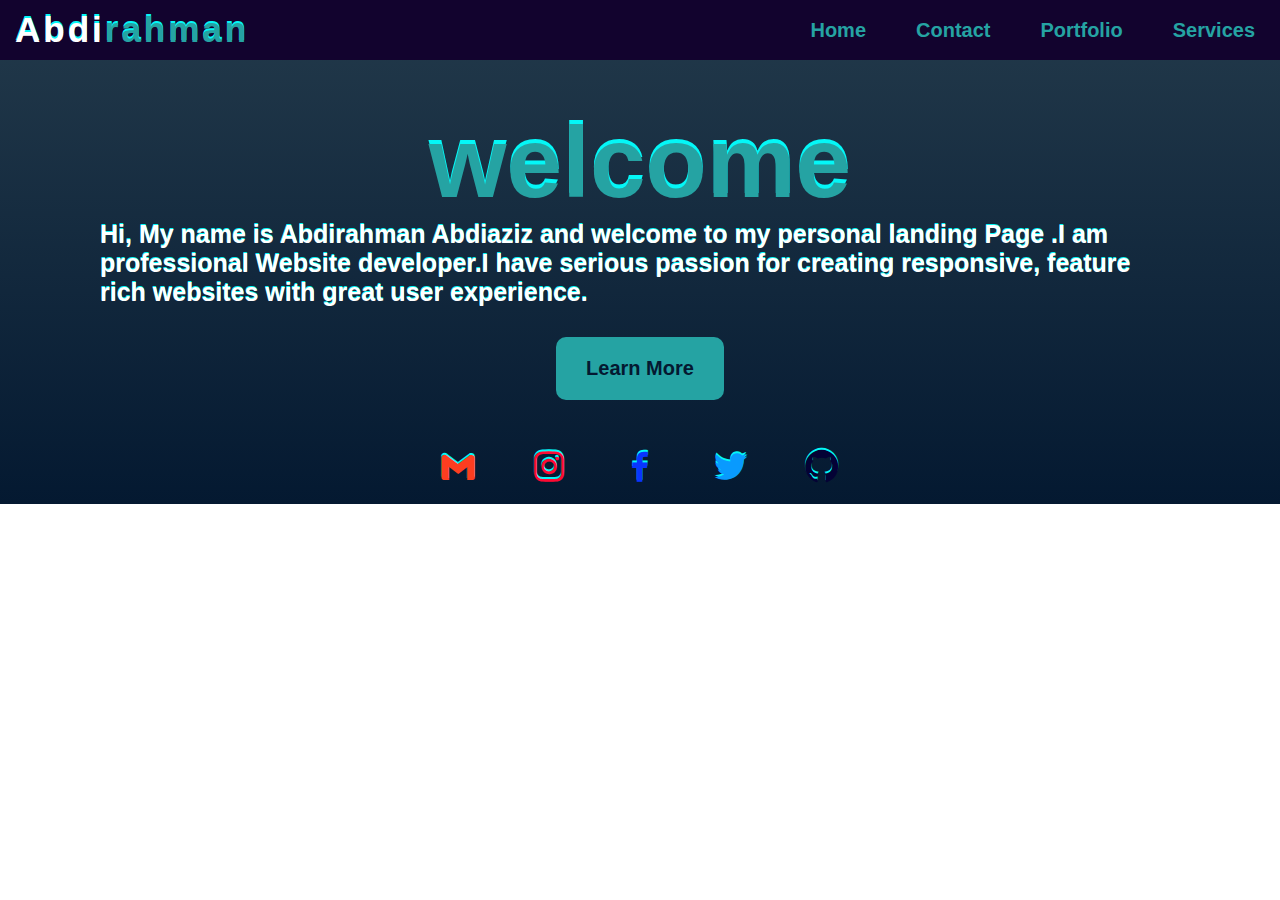
<file: index.html>
<!DOCTYPE html>
<html lang="en">
<head>
    <meta charset="UTF-8">
    <meta http-equiv="X-UA-Compatible" content="IE=edge">
    <meta name="viewport" content="width=device-width, initial-scale=1.0">
    <title>Abdirino Landing Page</title>
    <link rel="stylesheet" href="style.css">
    <link href='https://unpkg.com/boxicons@2.1.4/css/boxicons.min.css' rel='stylesheet'>
</head>
<body>
    <input type="checkbox" id="toggle">
    <label for="toggle">
        <span></span>
        <span></span>
        <span></span>
    </label>
    <div class="navbar">
        <div class="head">
            <h1>Abdi<span>rahman</span></h1>
        </div>
        <nav>
            <ul>
                <li><a href="#home">Home</a></li>
                <li><a href="#contact">Contact</a></li>
                <li><a href="">Portfolio</a></li>
                <li><a href="service.html">Services</a></li>
            </ul>
        </nav>
    </div>

    <div class="info">
        <h1>welcome</h1>
        <p>
            Hi, My name is Abdirahman Abdiaziz and welcome to my personal landing Page
            .I am professional Website developer.I have serious passion for creating responsive,
            feature rich websites with great user experience.
        </p>
        <a href="#">Learn More</a>
    </div>

    <footer id="contact">
        <div class="icons">
            <i class='bx bxl-gmail' style='color:#fd3d20' ></i>
            <i class='bx bxl-instagram' style='color:#fe0932'  ></i>
            <i class='bx bxl-facebook' style='color:#0935fe'  ></i>
            <i class='bx bxl-twitter' style='color:#099afe'  ></i>
            <a href="https://github.com/Abdirino" target="_blank"><i class='bx bxl-github' style='color:#040235'  ></i></a>
        </div>
    </footer>
</body>
</html>
</file>
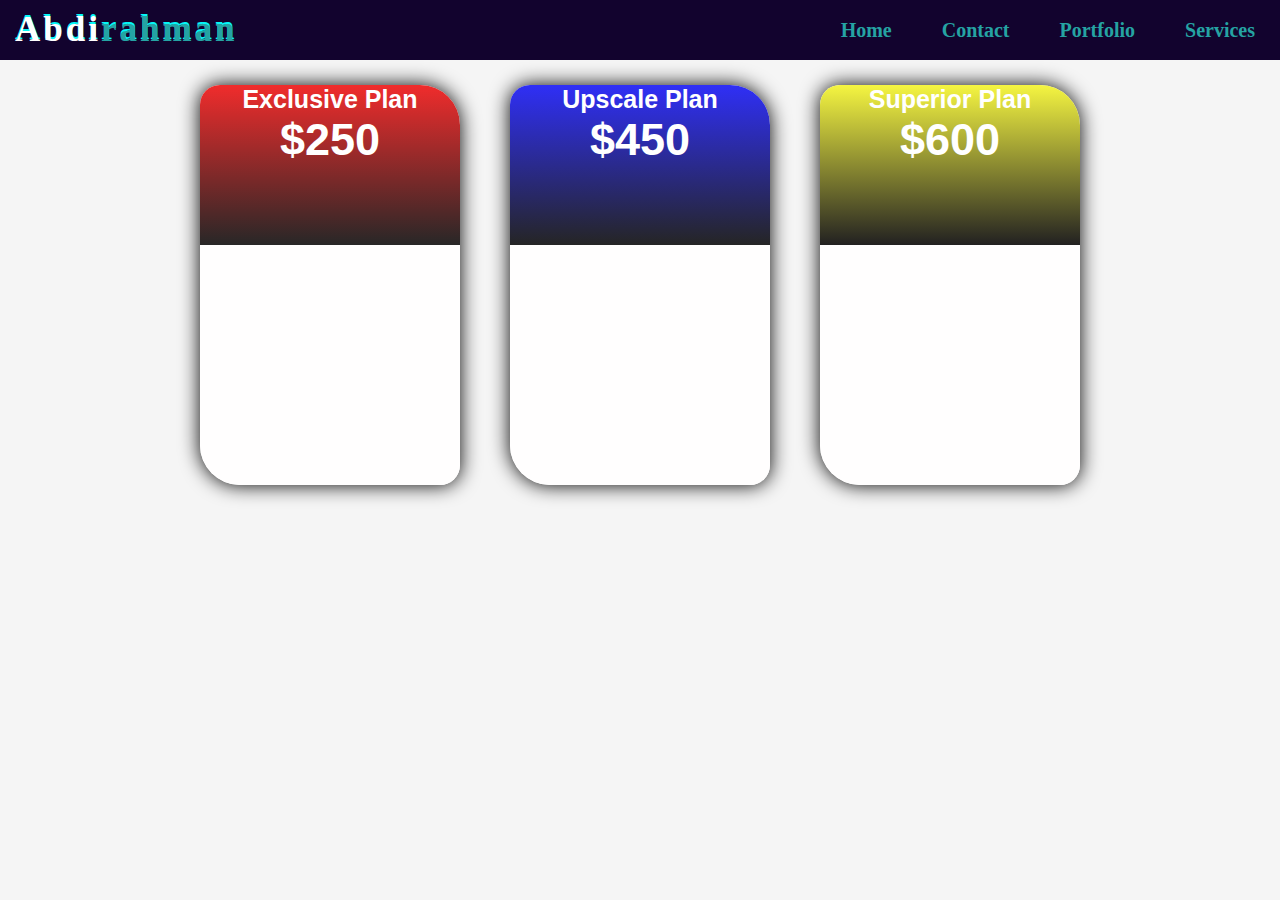
<file: service.html>
<!DOCTYPE html>
<html lang="en">
<head>
    <meta charset="UTF-8">
    <meta http-equiv="X-UA-Compatible" content="IE=edge">
    <meta name="viewport" content="width=device-width, initial-scale=1.0">
    <title>My-Services</title>
    <link rel="stylesheet" href="service.css">
</head>
<body>
    <input type="checkbox" id="toggle">
    <label for="toggle">
        <span></span>
        <span></span>
        <span></span>
    </label>
    <div class="navbar">
        <div class="head">
            <h1>Abdi<span>rahman</span></h1>
        </div>
        <nav>
            <ul>
                <li><a href="index.html">Home</a></li>
                <li><a href="#contact">Contact</a></li>
                <li><a href="">Portfolio</a></li>
                <li><a href="service.html">Services</a></li>
            </ul>
        </nav>
    </div>
    <div class="serv">
        <div class="services">
            <div class="service">
                <div class="price">
                    <p>Exclusive Plan</p>
                    <h1>$250</h1>
                </div>
                <div class="detail"></div>
            </div>
            <div class="service">
                <div class="price">
                    <p>Upscale Plan</p>
                    <h1>$450</h1>
                </div>
                <div class="detail"></div>
            </div>
            <div class="service">
                <div class="price">
                    <p>Superior Plan</p>
                    <h1>$600</h1>
                </div>
                <div class="detail"></div>
            </div>
        </div>
    </div>
</body>
</html>
</file>
<file: style.css>
*{
    margin: 0; padding: 0;
    box-sizing: border-box;
    text-decoration: none;
    list-style: none;
}
:root{
    --aqua: #25a3a3;
}
body{
    background: linear-gradient(#233a4b, #041931);
    background-repeat: no-repeat;
    /* height: 100%; */
    /* height: 100vh; */
    /* background-size: 100% 140px;
    background-position: 0 510px; */
    /* overflow: hidden; */
    font-family: 'Gill Sans', 'Gill Sans MT', Calibri, 'Trebuchet MS', sans-serif;
}
.navbar{
    position: static;
    top: 0; left: 0; right: 0;
    height: 60px;
    width: 100%;
    display: flex;
    align-items: center;
    justify-content: space-between;
    background: #12032e;
}
.navbar .head h1{
    cursor: pointer;
    color: white;
    letter-spacing: 3px;
    font-size: 35px;
    font-weight: bold;
    padding: 0 15px;
    text-shadow: #03fe85 0 2px;
    text-shadow: #04f7f7 0 -2px;
}
.navbar .head h1 span{
    color: var(--aqua);
}
.navbar nav ul{
    display: flex;
    flex-direction: row;
}
.navbar nav ul li{
    font-size: 20px;
    font-weight: bold;
}
.navbar nav ul li a{
    color: #25a3a3;
    padding: 20px;
    margin: 15px 5px;
}
.navbar nav ul li a:hover{
    padding: 17px;
    box-shadow: 0 0 10px #25a3a3, 0 0 50px #25a3a3, 0 0 100px #25a3a3;
    border-radius: 10px;
}
.navbar nav ul li a:active{
    padding: 17px;
    border-radius: 10px;
}
input{
    display: none;
}
label{
    z-index: 2;
    position: absolute;
    top: 20px; right: 10px;
    cursor: pointer;
    display: none;
}
label span{
    display: block;
    height: 3px;
    width: 30px;
    background: #fff;
    margin: 5px 0;
    transition: .3s;
}
#toogle:checked ~ label span{
    background: black;
}
#toggle:checked ~ .navbar {
    left: 0;
    transition: .5s ease-in-out;
}
@media (max-width: 978px){
    .navbar .head h1{
        margin-top: 160px;
        font-size: 50px;
    }
    .navbar .head h1 span{
        color: black;
    }
    label{
        display: block;
    }
    .navbar{
        height: 100vh;
        width: 100vw;
        position: fixed;
        top: 0; left: 100%;
        background: var(--aqua);
        display: flex;
        align-items: center;
        justify-content: center;
        flex-direction: column;
    }
    .navbar nav ul{
        height: 100vh;
        display: flex;
        align-items: center;
        justify-content: center;
        flex-flow: column wrap;
    }
    .navbar nav ul li{
        margin: 10px 0;
        font-size: 40px;
    }
    .navbar nav ul li a{
        color: rgb(2, 2, 2);
        text-shadow: #03fe85 0 4px;
        text-shadow: #04f7f7 0 -4px;
    }
    .navbar nav ul li a:hover{
        background: #fff;
        border-radius: 20px;
        padding: 0 50px;
        transition: .3s;
    }

}


.info{
    margin-top: 45px;
    margin-right: 100px;
    margin-left: 100px;
    display: flex;
    justify-content: center;
    align-items: center;
    flex-direction: column;
}
.info h1{
    cursor: pointer;
    font-size: 100px;
    font-weight: bold;
    color: var(--aqua);
    text-shadow: #03fe85 0 4px;
    text-shadow: #04f7f7 0 -4px;
}
.info p{
    color: white;
    font-size: 25px;
    font-weight: bold;
    text-shadow: #03fe85 0 1px;
    text-shadow: #04f7f7 0 -1px;
}
.info a{
    padding: 20px 30px;
    background-color: #25a3a3;
    color: #041931;
    border-radius: 10px;
    margin: 30px 0;
    font-size: 20px ;
    font-weight: bold;
}
.info a:hover{
    /* background-color: #041931;
    color: #25a3a3; */
    box-shadow: 0 0 5px #25a3a3, 0 0 40px #25a3a3, 0 0 90px #25a3a3;
}
.info a:active{
    box-shadow: 0 0 10px #062d2d, 0 0 50px #063737, 0 0 100px #073535;
}
footer{
    display: flex;
    justify-content: center;
    align-items: center;
}
footer .icons{
    font-size: 40px;
}
footer .icons i{
    margin: 10px 15px;
    padding: 7px 5px;
    cursor: pointer;
    text-shadow: #03fe85 0 2px;
    text-shadow: #04f7f7 0 -2px;
}
footer .icons i:hover{
    transform: scale(1.3);
    transition: .7s ease;
}












@media (max-width: 979px){
    .info h1{
        font-size: 70px;
    }
    .info p{
        margin: auto;
    }
}
</file>
<file: service.css>
*{
    margin: 0; padding: 0;
    text-decoration: none;
    box-sizing: border-box;
    list-style: none;
}
:root{
    --aqua: #25a3a3;
}
body{
    display: flex;
    justify-content: center;
    align-items: center;
    background-color: whitesmoke;
    flex-direction: column;
}
.navbar{
    position: static;
    top: 0; left: 0; right: 0;
    height: 60px;
    width: 100%;
    display: flex;
    align-items: center;
    justify-content: space-between;
    background: #12032e;
}
.navbar .head h1{
    cursor: pointer;
    color: white;
    letter-spacing: 3px;
    font-size: 35px;
    font-weight: bold;
    padding: 0 15px;
    text-shadow: #03fe85 0 2px;
    text-shadow: #04f7f7 0 -2px;
}
.navbar .head h1 span{
    color: var(--aqua);
}
.navbar nav ul{
    display: flex;
    flex-direction: row;
}
.navbar nav ul li{
    font-size: 20px;
    font-weight: bold;
}
.navbar nav ul li a{
    color: #25a3a3;
    padding: 20px;
    margin: 15px 5px;
}
.navbar nav ul li a:hover{
    padding: 17px;
    box-shadow: 0 0 10px #25a3a3, 0 0 50px #25a3a3, 0 0 100px #25a3a3;
    border-radius: 10px;
}
.navbar nav ul li a:active{
    padding: 17px;
    border-radius: 10px;
}
input{
    display: none;
}
label{
    z-index: 2;
    position: absolute;
    top: 20px; right: 10px;
    cursor: pointer;
    display: none;
}
label span{
    display: block;
    height: 3px;
    width: 30px;
    background: #fff;
    margin: 5px 0;
    transition: .3s;
}
#toogle:checked ~ label span{
    background: black;
}
#toggle:checked ~ .navbar {
    left: 0;
    transition: .5s ease-in-out;
}
@media (max-width: 978px){
    .navbar .head h1{
        margin-top: 160px;
        font-size: 50px;
    }
    .navbar .head h1 span{
        color: black;
    }
    label{
        display: block;
    }
    .navbar{
        height: 100vh;
        width: 100vw;
        position: fixed;
        top: 0; left: 100%;
        background: var(--aqua);
        display: flex;
        align-items: center;
        justify-content: center;
        flex-direction: column;
        margin-bottom: 100px;
        background: #12032e;
    }
    .navbar nav ul{
        height: 100vh;
        display: flex;
        align-items: center;
        justify-content: center;
        flex-flow: column wrap;
    }
    .navbar nav ul li{
        margin: 10px 0;
        font-size: 40px;
    }
    .navbar nav ul li a{
        color: rgb(2, 2, 2);
        text-shadow: #03fe85 0 4px;
        text-shadow: #04f7f7 0 -4px;
    }
    .navbar nav ul li a:hover{
        background: #fff;
        border-radius: 20px;
        padding: 0 50px;
        transition: .3s;
    }

}
.serv{
    display: flex;
    justify-content: center;
    align-items: center;
}
.serv .services{
    display: flex;
    justify-content: space-between;
    align-items: center;
    flex-direction: row;
    flex-wrap: wrap;
    margin: auto;
}
.serv .services .service{
    width: 260px;
    height: 400px;
    background: white;
    margin: 25px;
    box-shadow: 0 0 20px rgb(0, 0, 0);
    border-radius: 20px 40px;
    overflow-y: hidden;
}
.serv .services .service .price{
    width: 100%;
    height: 160px;
    text-align: center;
}
.service:nth-child(1) .price{
    background: linear-gradient(rgb(240, 44, 44), rgb(40, 39, 39));
}
.service:nth-child(2) .price{
    background: linear-gradient(rgb(47, 47, 246), rgb(37, 37, 37));
}
.service:nth-child(3) .price{
    background: linear-gradient(rgb(245, 245, 65), rgb(34, 33, 33));
}
.serv .services .service .price h1{
    font-family: 'Segoe UI', Tahoma, Geneva, Verdana, sans-serif;
    font-size: 45px;
    font-weight: bold;
    color: white;
}
.serv .services .service .price p{
    font-family: 'Segoe UI', Tahoma, Geneva, Verdana, sans-serif;
    font-size: 25px;
    font-weight: bold;
    color: white;
}
.serv .services .service .detail{
    width: 100%;
    height: 240px;
    background: rgb(255, 254, 254);
}
</file>
